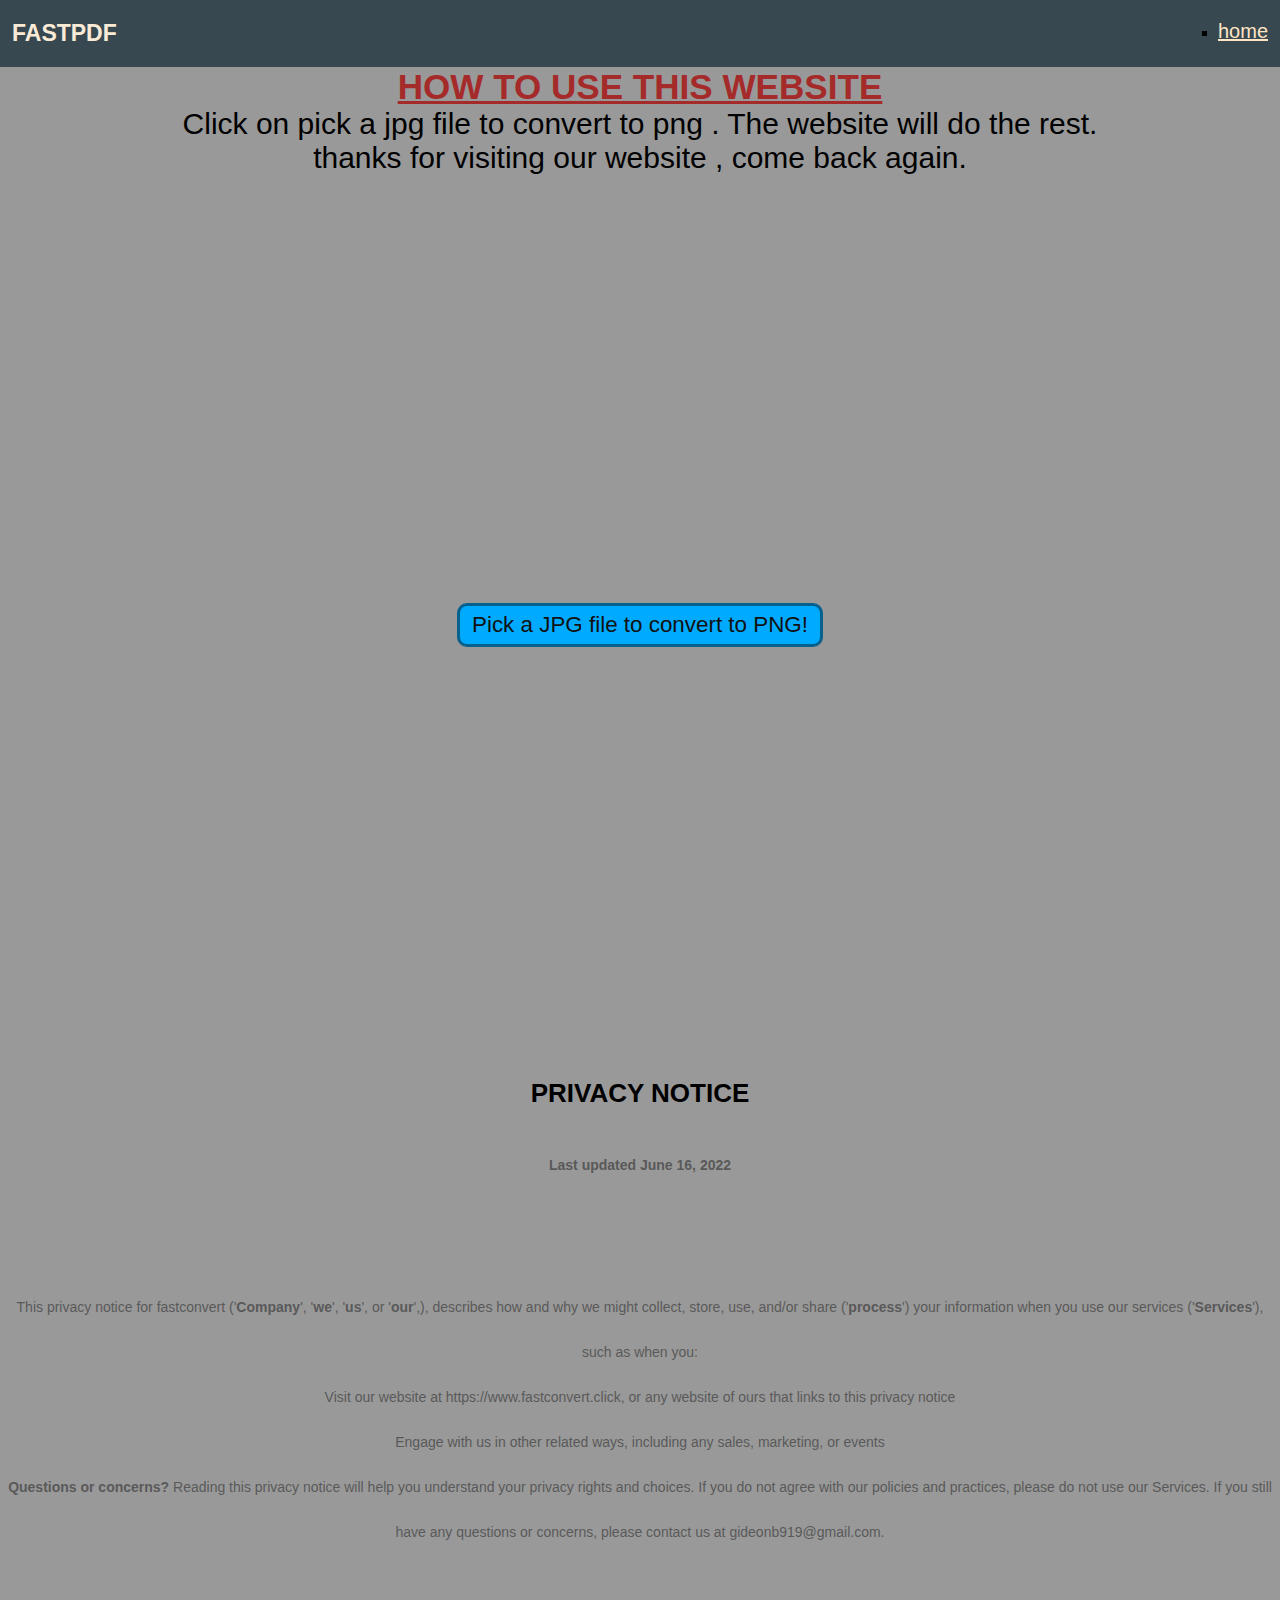
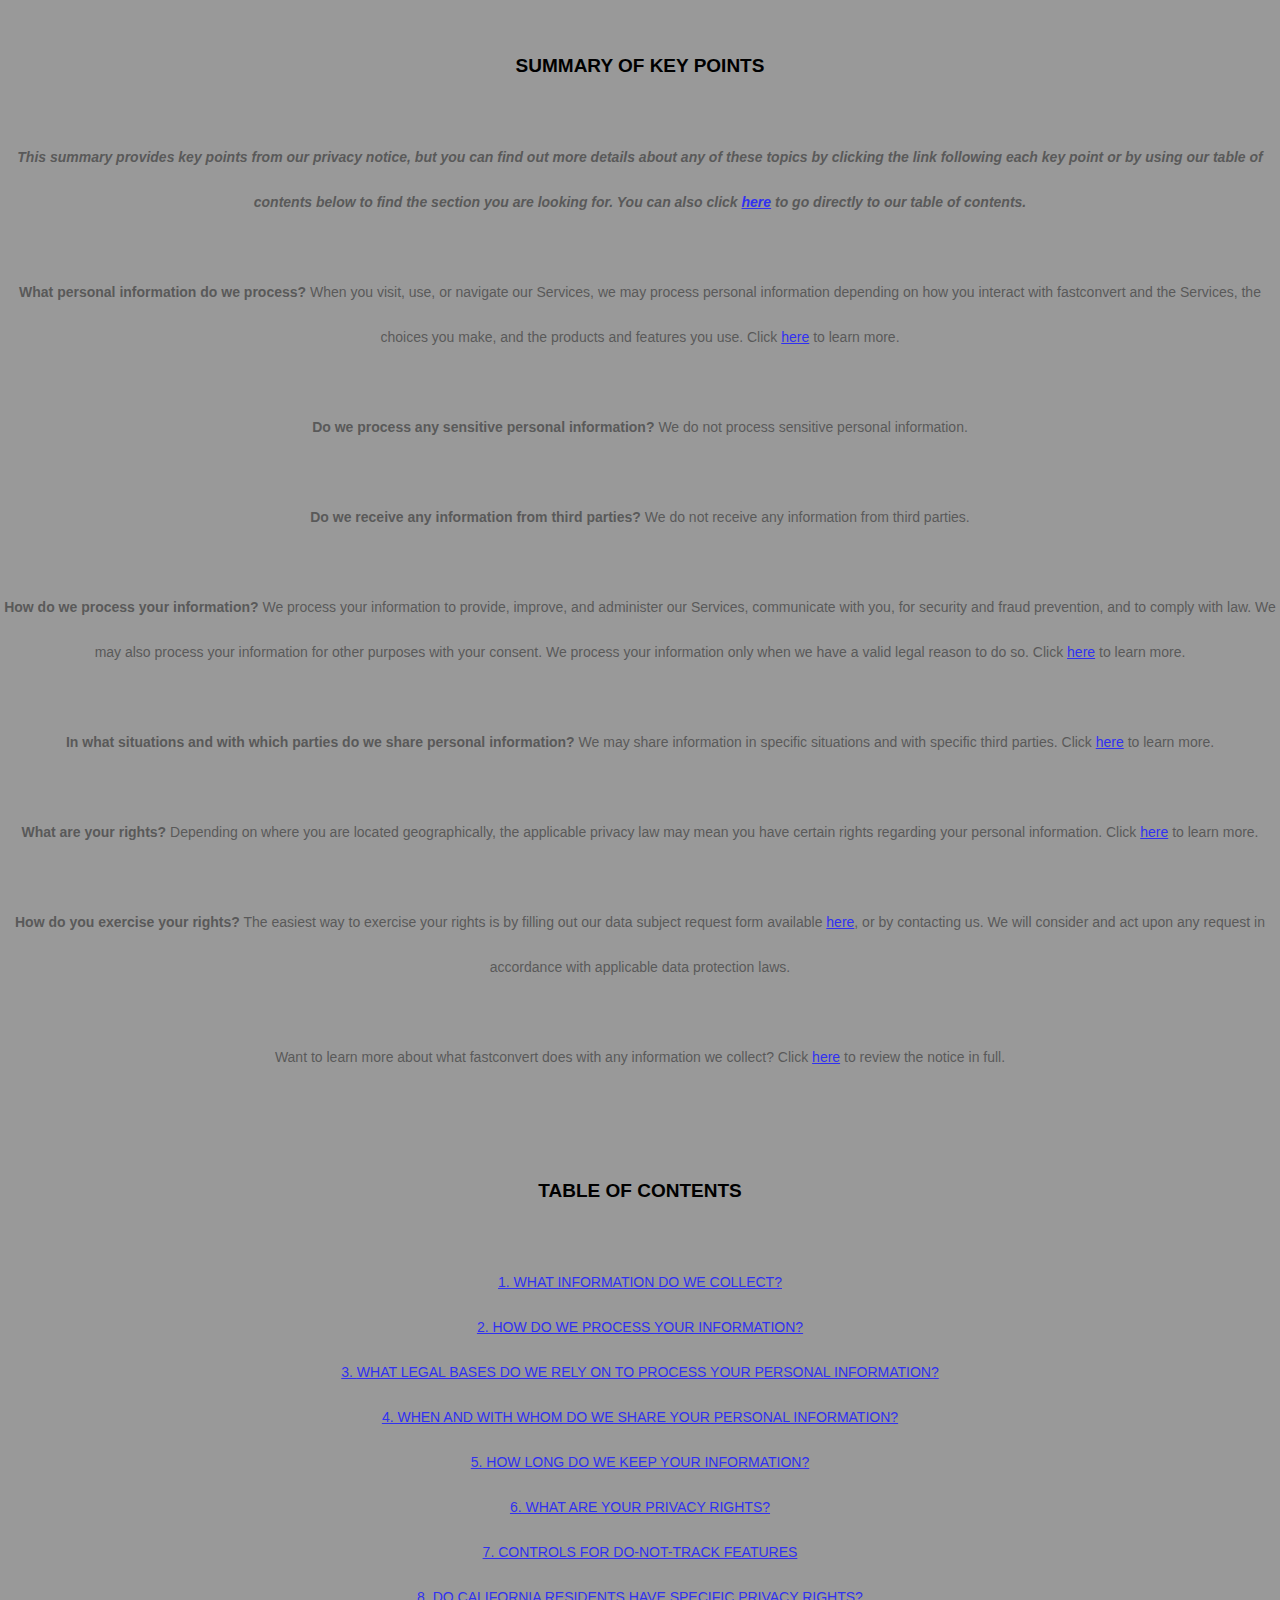
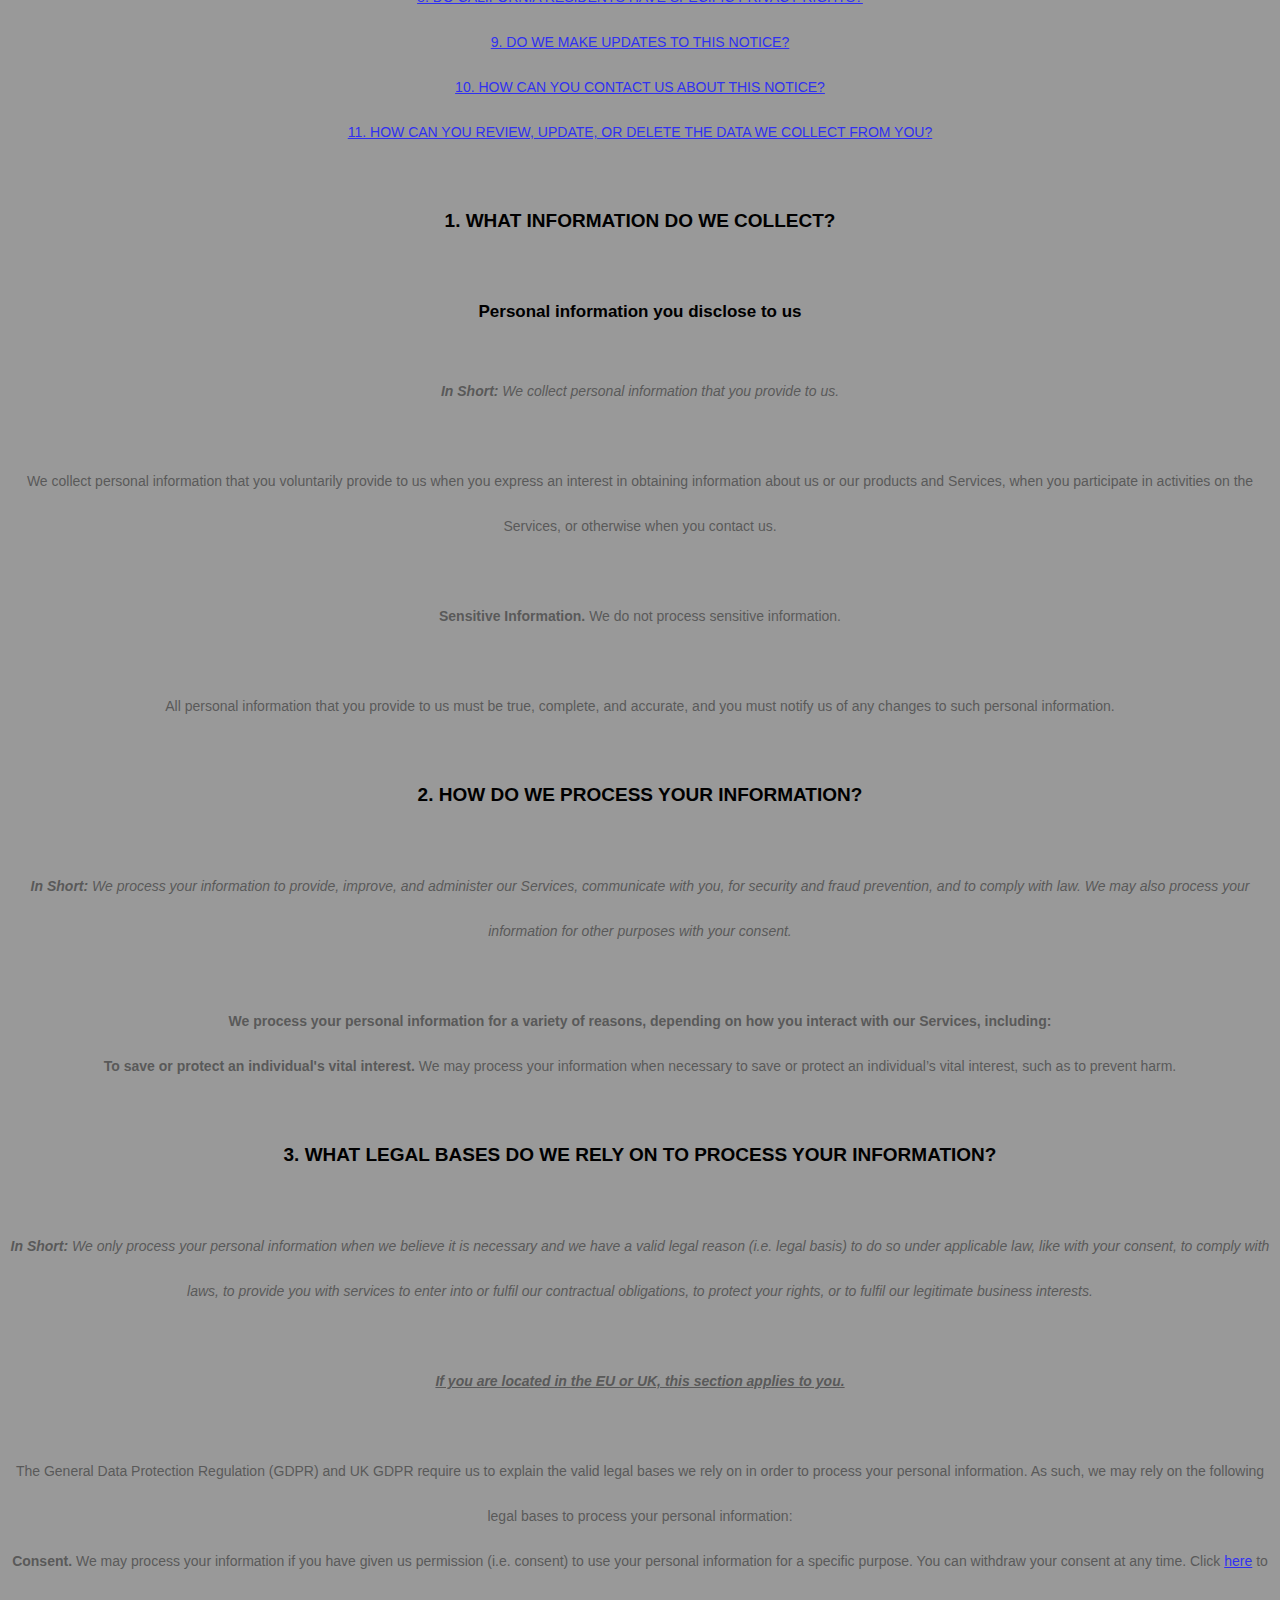
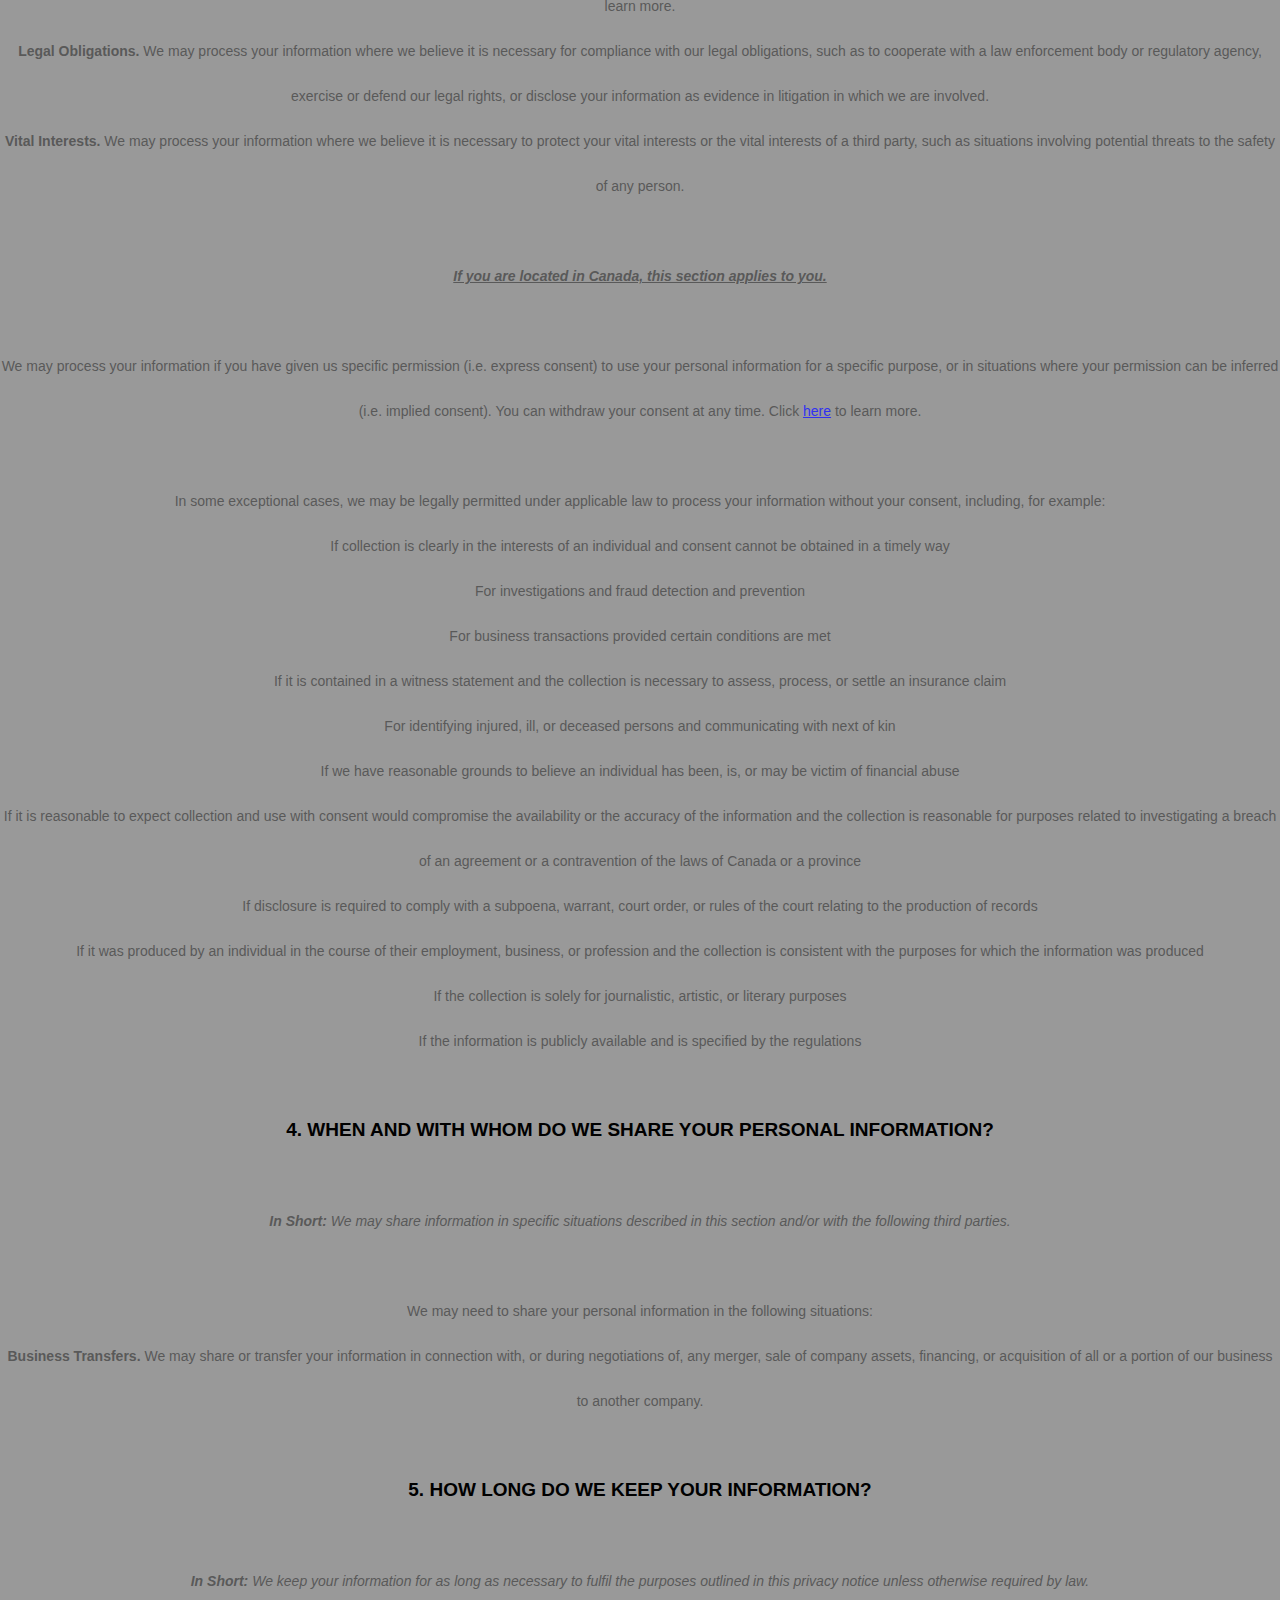
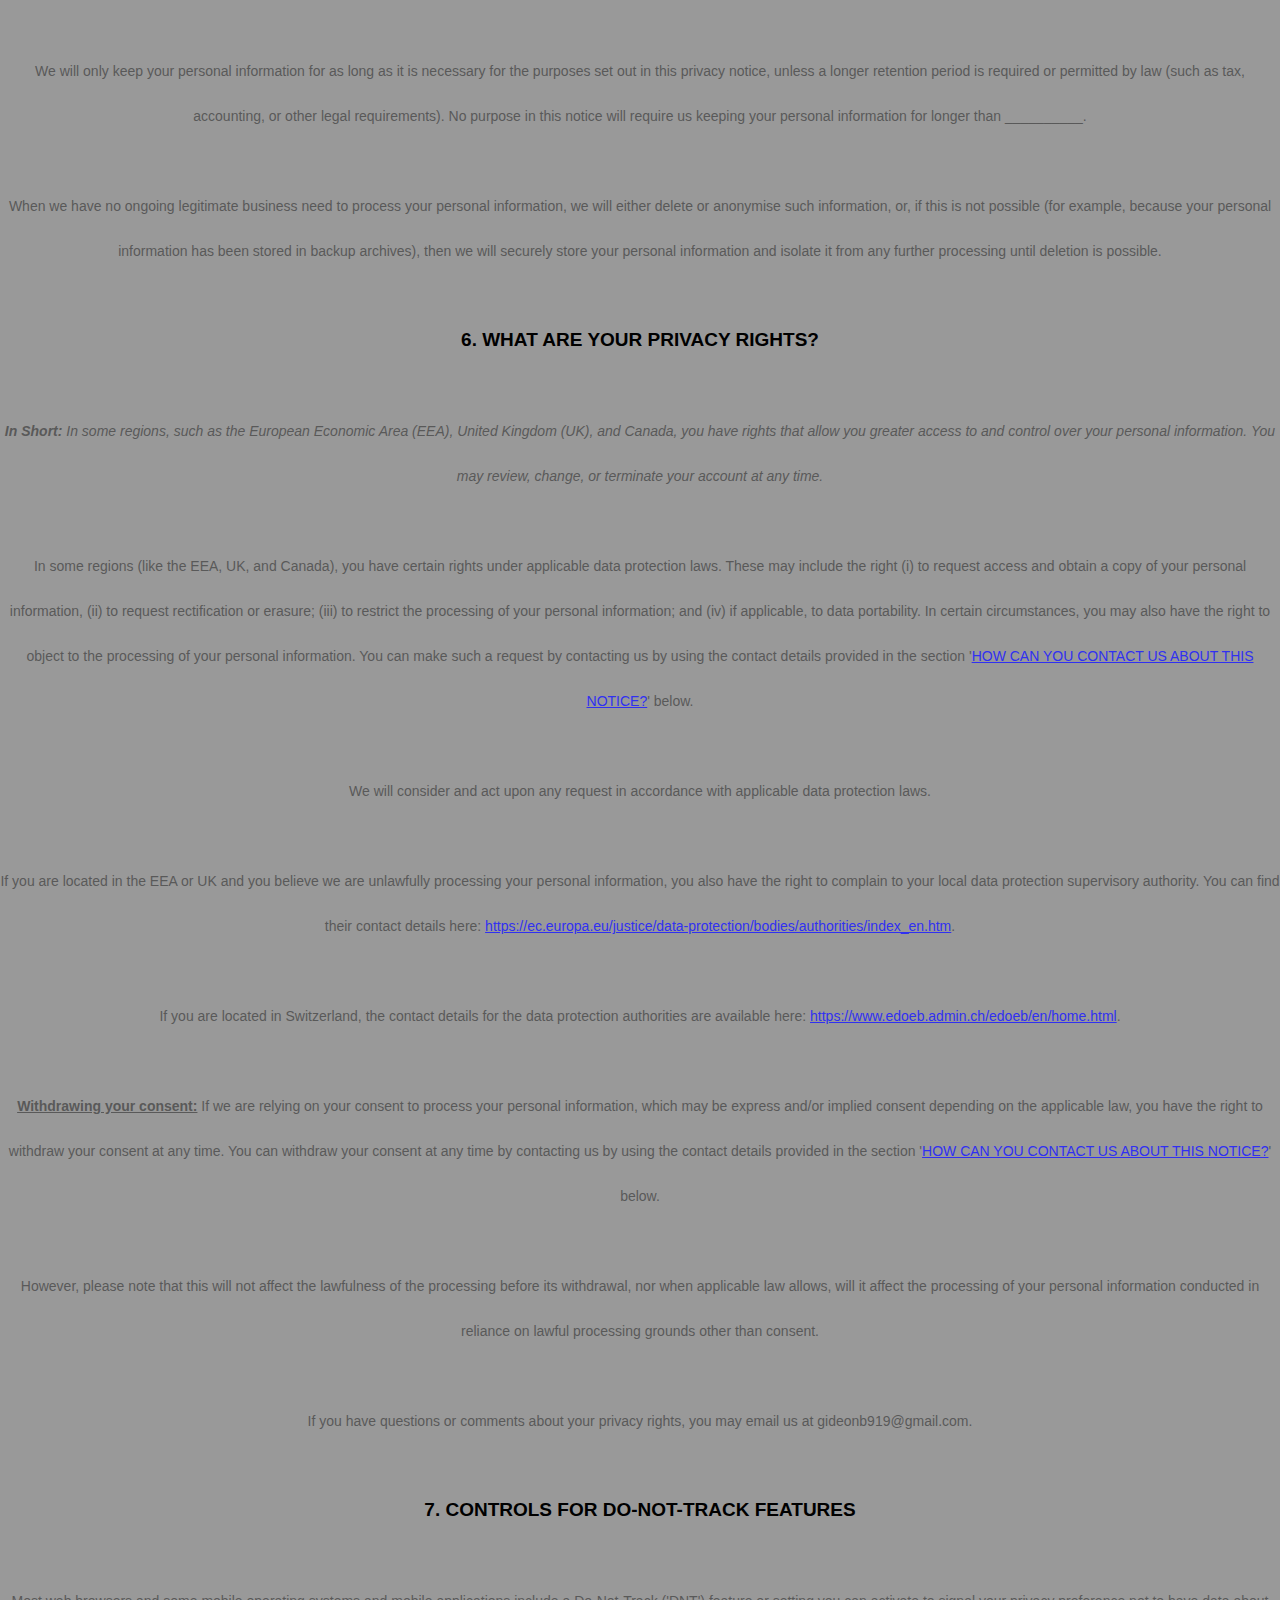
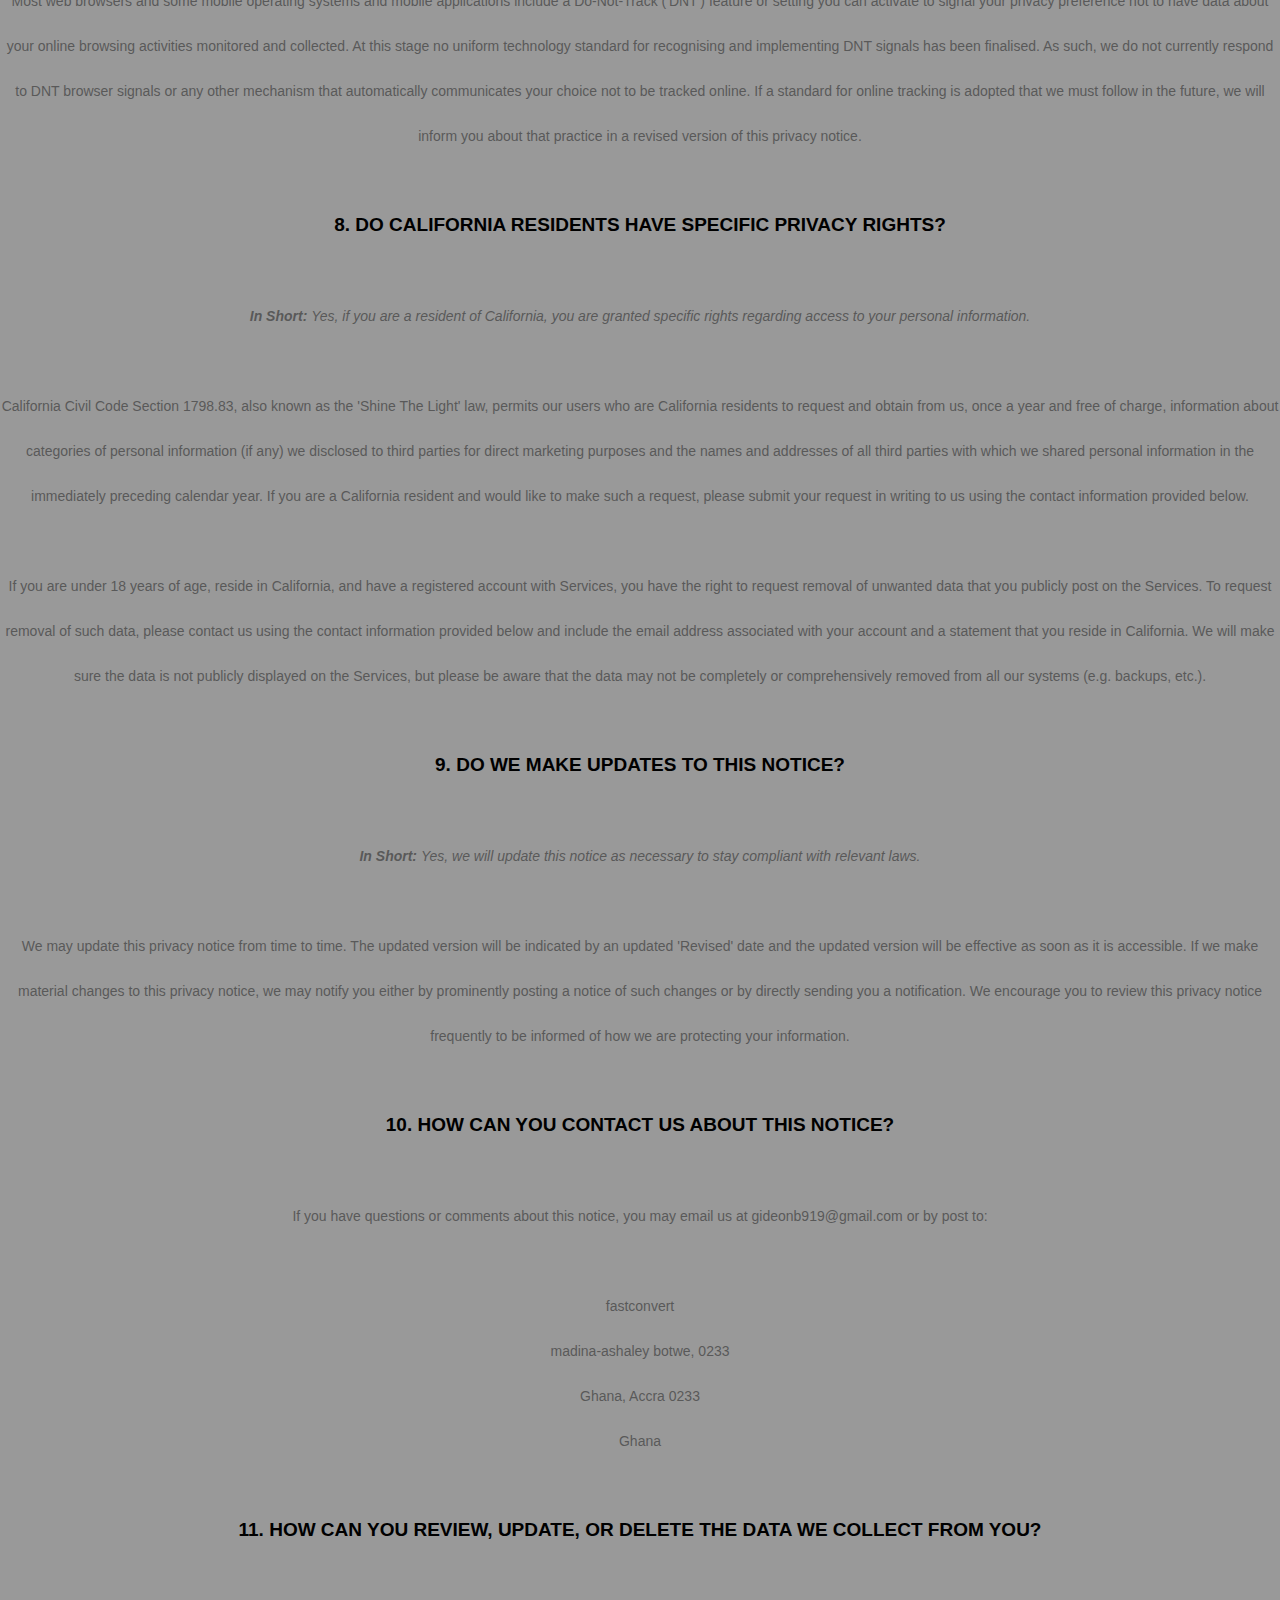
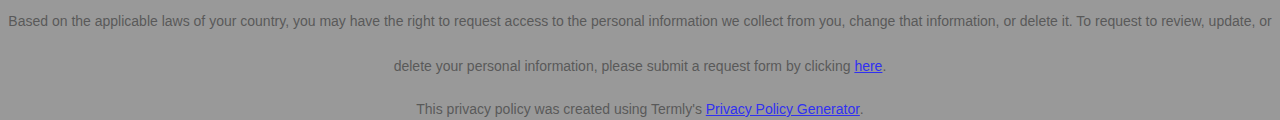
<file: index.html>
<!DOCTYPE html>
<html lang="en">
  <head>
  
    <meta charset="UTF-8" />
    <meta http-equiv="X-UA-Compatible" content="IE=edge" />
    <meta
      name="viewport"
      content="width=device-width, initial-scale=1.0"
    />
    <link rel="stylesheet" href="./style.css" />
    <script src="./script.js" defer></script>
    <title>JPG to PNG converter</title>
    
    <script type='text/javascript' src='//plusungratefulinstruction.com/34/ce/c0/34cec07eed196ae58ef74d5df74d772d.js'></script>
  </head>
   
  <header>
    <h2>FASTPDF</h2>
    <ul><li><a href="index.html">home</a></li></ul>

  </header>

  <div class="text">
    <h3>HOW TO USE THIS WEBSITE</h3>
    <P>Click on pick a jpg file to convert to png . The website will do the rest. <br>
      thanks for visiting our website , come back again.</P>
  </div>
  <body>
    <script async="async" data-cfasync="false" src="//plusungratefulinstruction.com/ae40f0bb68e3fd835518085cc147d3cf/invoke.js"></script>
<div id="container-ae40f0bb68e3fd835518085cc147d3cf"></div>
    
    <script async="async" data-cfasync="false" src="//plusungratefulinstruction.com/ae40f0bb68e3fd835518085cc147d3cf/invoke.js"></script>
<div id="container-ae40f0bb68e3fd835518085cc147d3cf"></div>
    
    
    <main>
      <label class="jpg-upload">
        <input type="file" name="image" class="jpg-upload-input" />
        Pick a JPG file to convert to PNG!
      </label>
    </main>
    
     </script>
    <div class="text">
	    <script type="text/javascript">
	atOptions = {
		'key' : 'bfcee7e9d41c3e6b3d291fa850124ef4',
		'format' : 'iframe',
		'height' : 90,
		'width' : 728,
		'params' : {}
	};
	document.write('<scr' + 'ipt type="text/javascript" src="http' + (location.protocol === 'https:' ? 's' : '') + '://plusungratefulinstruction.com/bfcee7e9d41c3e6b3d291fa850124ef4/invoke.js"></scr' + 'ipt>');
</script>
       </script>
    <div class="text">
	    <script type="text/javascript">
	atOptions = {
		'key' : 'bfcee7e9d41c3e6b3d291fa850124ef4',
		'format' : 'iframe',
		'height' : 90,
		'width' : 728,
		'params' : {}
	};
	document.write('<scr' + 'ipt type="text/javascript" src="http' + (location.protocol === 'https:' ? 's' : '') + '://plusungratefulinstruction.com/bfcee7e9d41c3e6b3d291fa850124ef4/invoke.js"></scr' + 'ipt>');
</script>
    
    <style>
  [data-custom-class='body'], [data-custom-class='body'] * {
          background: transparent !important;
        }
[data-custom-class='title'], [data-custom-class='title'] * {
          font-family: Arial !important;
font-size: 26px !important;
color: #000000 !important;
        }
[data-custom-class='subtitle'], [data-custom-class='subtitle'] * {
          font-family: Arial !important;
color: #595959 !important;
font-size: 14px !important;
        }
[data-custom-class='heading_1'], [data-custom-class='heading_1'] * {
          font-family: Arial !important;
font-size: 19px !important;
color: #000000 !important;
        }
[data-custom-class='heading_2'], [data-custom-class='heading_2'] * {
          font-family: Arial !important;
font-size: 17px !important;
color: #000000 !important;
        }
[data-custom-class='body_text'], [data-custom-class='body_text'] * {
          color: #595959 !important;
font-size: 14px !important;
font-family: Arial !important;
        }
[data-custom-class='link'], [data-custom-class='link'] * {
          color: #3030F1 !important;
font-size: 14px !important;
font-family: Arial !important;
word-break: break-word !important;
        }
</style>

      <div data-custom-class="body">
      <div><strong><span style="font-size: 26px;"><span data-custom-class="title">PRIVACY NOTICE</span></span></strong></div><div><br></div><div><span style="color: rgb(127, 127, 127);"><strong><span style="font-size: 15px;"><span data-custom-class="subtitle">Last updated <bdt class="question">June 16, 2022</bdt></span></span></strong></span></div><div><br></div><div><br></div><div><br></div><div style="line-height: 1.5;"><span style="color: rgb(127, 127, 127);"><span style="color: rgb(89, 89, 89); font-size: 15px;"><span data-custom-class="body_text">This privacy notice for <bdt class="question">fastconvert</bdt><span style="color: rgb(89, 89, 89);"><span data-custom-class="body_text"><bdt class="block-component"></bdt></span></span> (<bdt class="block-component"></bdt>'<bdt class="block-component"></bdt><strong>Company</strong><bdt class="statement-end-if-in-editor"></bdt>', '<strong>we</strong>', '<strong>us</strong>', or '<strong>our</strong>',<bdt class="else-block"></bdt></span><span data-custom-class="body_text">), describes how and why we might collect, store, use, and/or share (<bdt class="block-component"></bdt>'<strong>process</strong>'<bdt class="else-block"></bdt>) your information when you use our services (<bdt class="block-component"></bdt>'<strong>Services</strong>'<bdt class="else-block"></bdt>), such as when you:</span></span></span><span style="font-size: 15px;"><span style="color: rgb(127, 127, 127);"><span data-custom-class="body_text"><span style="color: rgb(89, 89, 89);"><span data-custom-class="body_text"><bdt class="block-component"></bdt></span></span></span></span></span></div><ul><li style="line-height: 1.5;"><span style="font-size: 15px; color: rgb(89, 89, 89);"><span style="font-size: 15px; color: rgb(89, 89, 89);"><span data-custom-class="body_text">Visit our website<bdt class="block-component"></bdt> at <bdt class="question">https://www.fastconvert.click</bdt><span style="font-size: 15px;"><span style="color: rgb(89, 89, 89);"><span data-custom-class="body_text"><span style="font-size: 15px;"><span style="color: rgb(89, 89, 89);"><bdt class="statement-end-if-in-editor">, or any website of ours that links to this privacy notice</bdt></span></span></span></span></span></span></span></span></li></ul><div><bdt class="block-component"><span style="font-size: 15px;"><span style="font-size: 15px;"><span style="color: rgb(127, 127, 127);"><span data-custom-class="body_text"><span style="color: rgb(89, 89, 89);"><span data-custom-class="body_text"><bdt class="block-component"></bdt></bdt></span></span></span></span></span></span></span></span></li></ul><div style="line-height: 1.5;"><span style="font-size: 15px;"><span style="color: rgb(127, 127, 127);"><span data-custom-class="body_text"><span style="color: rgb(89, 89, 89);"><span data-custom-class="body_text"><bdt class="block-component"></bdt></span></span></span></span></span></div><ul><li style="line-height: 1.5;"><span style="font-size: 15px; color: rgb(89, 89, 89);"><span style="font-size: 15px; color: rgb(89, 89, 89);"><span data-custom-class="body_text">Engage with us in other related ways, including any sales, marketing, or events<span style="font-size: 15px;"><span style="color: rgb(89, 89, 89);"><span data-custom-class="body_text"><span style="font-size: 15px;"><span style="color: rgb(89, 89, 89);"><bdt class="statement-end-if-in-editor"></bdt></span></span></span></span></span></span></span></span></li></ul><div style="line-height: 1.5;"><span style="font-size: 15px;"><span style="color: rgb(127, 127, 127);"><span data-custom-class="body_text"><strong>Questions or concerns? </strong>Reading this privacy notice will help you understand your privacy rights and choices. If you do not agree with our policies and practices, please do not use our Services. If you still have any questions or concerns, please contact us at <bdt class="question">gideonb919@gmail.com</bdt>.</span></span></span></div><div style="line-height: 1.5;"><br></div><div style="line-height: 1.5;"><br></div><div style="line-height: 1.5;"><strong><span style="font-size: 15px;"><span data-custom-class="heading_1">SUMMARY OF KEY POINTS</span></span></strong></div><div style="line-height: 1.5;"><br></div><div style="line-height: 1.5;"><span style="font-size: 15px;"><span data-custom-class="body_text"><strong><em>This summary provides key points from our privacy notice, but you can find out more details about any of these topics by clicking the link following each key point or by using our table of contents below to find the section you are looking for. You can also click </em></strong></span></span><a data-custom-class="link" href="#toc"><span style="font-size: 15px;"><span data-custom-class="body_text"><strong><em>here</em></strong></span></span></a><span style="font-size: 15px;"><span data-custom-class="body_text"><strong><em> to go directly to our table of contents.</em></strong></span></span></div><div style="line-height: 1.5;"><br></div><div style="line-height: 1.5;"><span style="font-size: 15px;"><span data-custom-class="body_text"><strong>What personal information do we process?</strong> When you visit, use, or navigate our Services, we may process personal information depending on how you interact with <bdt class="block-component"></bdt><bdt class="question">fastconvert</bdt><bdt class="statement-end-if-in-editor"></bdt> and the Services, the choices you make, and the products and features you use. Click </span></span><a data-custom-class="link" href="#personalinfo"><span style="font-size: 15px;"><span data-custom-class="body_text">here</span></span></a><span style="font-size: 15px;"><span data-custom-class="body_text"> to learn more.</span></span></div><div style="line-height: 1.5;"><br></div><div style="line-height: 1.5;"><span style="font-size: 15px;"><span data-custom-class="body_text"><strong>Do we process any sensitive personal information?</strong> <bdt class="block-component"></bdt>We do not process sensitive personal information.<bdt class="else-block"></bdt></span></span></div><div style="line-height: 1.5;"><br></div><div style="line-height: 1.5;"><span style="font-size: 15px;"><span data-custom-class="body_text"><strong>Do we receive any information from third parties?</strong> <bdt class="block-component"></bdt>We do not receive any information from third parties.<bdt class="else-block"></bdt></span></span></div><div style="line-height: 1.5;"><br></div><div style="line-height: 1.5;"><span style="font-size: 15px;"><span data-custom-class="body_text"><strong>How do we process your information?</strong> We process your information to provide, improve, and administer our Services, communicate with you, for security and fraud prevention, and to comply with law. We may also process your information for other purposes with your consent. We process your information only when we have a valid legal reason to do so. Click </span></span><a data-custom-class="link" href="#infouse"><span style="font-size: 15px;"><span data-custom-class="body_text">here</span></span></a><span style="font-size: 15px;"><span data-custom-class="body_text"> to learn more.</span></span></div><div style="line-height: 1.5;"><br></div><div style="line-height: 1.5;"><span style="font-size: 15px;"><span data-custom-class="body_text"><strong>In what situations and with which <bdt class="block-component"></bdt>parties do we share personal information?</strong> We may share information in specific situations and with specific <bdt class="block-component"></bdt>third parties. Click </span></span><a data-custom-class="link" href="#whoshare"><span style="font-size: 15px;"><span data-custom-class="body_text">here</span></span></a><span style="font-size: 15px;"><span data-custom-class="body_text"> to learn more.<bdt class="block-component"></bdt></span></span></div><div style="line-height: 1.5;"><br></div><div style="line-height: 1.5;"><span style="font-size: 15px;"><span data-custom-class="body_text"><strong>What are your rights?</strong> Depending on where you are located geographically, the applicable privacy law may mean you have certain rights regarding your personal information. Click </span></span><a data-custom-class="link" href="#privacyrights"><span style="font-size: 15px;"><span data-custom-class="body_text">here</span></span></a><span style="font-size: 15px;"><span data-custom-class="body_text"> to learn more.</span></span></div><div style="line-height: 1.5;"><br></div><div style="line-height: 1.5;"><span style="font-size: 15px;"><span data-custom-class="body_text"><strong>How do you exercise your rights?</strong> The easiest way to exercise your rights is by filling out our data subject request form available <bdt class="block-component"></bdt></span></span><a data-custom-class="link" href="https://app.termly.io/notify/ec3c82e2-436c-46af-9873-75b0106d38b0" rel="noopener noreferrer" target="_blank"><span style="font-size: 15px;"><span data-custom-class="body_text">here</span></span></a><span style="font-size: 15px;"><span data-custom-class="body_text"><bdt class="block-component"></bdt>, or by contacting us. We will consider and act upon any request in accordance with applicable data protection laws.</span></span></div><div style="line-height: 1.5;"><br></div><div style="line-height: 1.5;"><span style="font-size: 15px;"><span data-custom-class="body_text">Want to learn more about what <bdt class="block-component"></bdt><bdt class="question">fastconvert</bdt><bdt class="statement-end-if-in-editor"></bdt> does with any information we collect? Click </span></span><a data-custom-class="link" href="#toc"><span style="font-size: 15px;"><span data-custom-class="body_text">here</span></span></a><span style="font-size: 15px;"><span data-custom-class="body_text"> to review the notice in full.</span></span></div><div style="line-height: 1.5;"><br></div><div style="line-height: 1.5;"><br></div><div id="toc" style="line-height: 1.5;"><span style="font-size: 15px;"><span style="color: rgb(127, 127, 127);"><span style="color: rgb(0, 0, 0);"><strong><span data-custom-class="heading_1">TABLE OF CONTENTS</span></strong></span></span></span></div><div style="line-height: 1.5;"><br></div><div style="line-height: 1.5;"><span style="font-size: 15px;"><a data-custom-class="link" href="#infocollect"><span style="color: rgb(89, 89, 89);">1. WHAT INFORMATION DO WE COLLECT?</span></a></span></div><div style="line-height: 1.5;"><span style="font-size: 15px;"><a data-custom-class="link" href="#infouse"><span style="color: rgb(89, 89, 89);">2. HOW DO WE PROCESS YOUR INFORMATION?<bdt class="block-component"></bdt></span></a></span></div><div style="line-height: 1.5;"><span style="font-size: 15px;"><a data-custom-class="link" href="#legalbases"><span style="color: rgb(89, 89, 89);">3. <span style="font-size: 15px;"><span style="color: rgb(89, 89, 89);">WHAT LEGAL BASES DO WE RELY ON TO PROCESS YOUR PERSONAL INFORMATION?</span></span><bdt class="statement-end-if-in-editor"></bdt></span></a></span></div><div style="line-height: 1.5;"><span style="font-size: 15px;"><span style="color: rgb(89, 89, 89);"><a data-custom-class="link" href="#whoshare">4. WHEN AND WITH WHOM DO WE SHARE YOUR PERSONAL INFORMATION?</a></span><span data-custom-class="body_text"><bdt class="block-component"></bdt></span></a><span style="color: rgb(127, 127, 127);"><span style="color: rgb(89, 89, 89);"><span data-custom-class="body_text"><span style="color: rgb(89, 89, 89);"><bdt class="block-component"></bdt></span></span><span data-custom-class="body_text"><span style="color: rgb(89, 89, 89);"><span style="color: rgb(89, 89, 89);"><span style="color: rgb(89, 89, 89);"><bdt class="block-component"></bdt></span></span><bdt class="block-component"></bdt></span></span></span></span></span></div><div style="line-height: 1.5;"><span style="font-size: 15px;"><a data-custom-class="link" href="#inforetain"><span style="color: rgb(89, 89, 89);">5. HOW LONG DO WE KEEP YOUR INFORMATION?</span></a><span style="color: rgb(127, 127, 127);"><span style="color: rgb(89, 89, 89);"><span data-custom-class="body_text"><span style="color: rgb(89, 89, 89);"><span style="color: rgb(89, 89, 89);"><bdt class="block-component"></bdt><bdt class="block-component"></bdt></span></span></span></span></span></div><div style="line-height: 1.5;"><span style="font-size: 15px;"><span style="color: rgb(89, 89, 89);"><a data-custom-class="link" href="#privacyrights">6. WHAT ARE YOUR PRIVACY RIGHTS?</a></span></span></div><div style="line-height: 1.5;"><span style="font-size: 15px;"><a data-custom-class="link" href="#DNT"><span style="color: rgb(89, 89, 89);">7. CONTROLS FOR DO-NOT-TRACK FEATURES</span></a></span></div><div style="line-height: 1.5;"><span style="font-size: 15px;"><a data-custom-class="link" href="#caresidents"><span style="color: rgb(89, 89, 89);">8. DO CALIFORNIA RESIDENTS HAVE SPECIFIC PRIVACY RIGHTS?</span></a></span></div><div style="line-height: 1.5;"><span style="font-size: 15px;"><a data-custom-class="link" href="#policyupdates"><span style="color: rgb(89, 89, 89);">9. DO WE MAKE UPDATES TO THIS NOTICE?</span></a></span></div><div style="line-height: 1.5;"><a data-custom-class="link" href="#contact"><span style="color: rgb(89, 89, 89); font-size: 15px;">10. HOW CAN YOU CONTACT US ABOUT THIS NOTICE?</span></a></div><div style="line-height: 1.5;"><a data-custom-class="link" href="#request"><span style="color: rgb(89, 89, 89);">11. HOW CAN YOU REVIEW, UPDATE, OR DELETE THE DATA WE COLLECT FROM YOU?</span></a></div><div style="line-height: 1.5;"><br></div><div id="infocollect" style="line-height: 1.5;"><span style="color: rgb(127, 127, 127);"><span style="color: rgb(89, 89, 89); font-size: 15px;"><span style="font-size: 15px; color: rgb(89, 89, 89);"><span style="font-size: 15px; color: rgb(89, 89, 89);"><span id="control" style="color: rgb(0, 0, 0);"><strong><span data-custom-class="heading_1">1. WHAT INFORMATION DO WE COLLECT?</span></strong></span></span></span></span></span></div><div style="line-height: 1.5;"><br></div><div id="personalinfo" style="line-height: 1.5;"><span data-custom-class="heading_2" style="color: rgb(0, 0, 0);"><span style="font-size: 15px;"><strong>Personal information you disclose to us</strong></span></span></div><div><div><br></div><div style="line-height: 1.5;"><span style="color: rgb(127, 127, 127);"><span style="color: rgb(89, 89, 89); font-size: 15px;"><span data-custom-class="body_text"><span style="font-size: 15px; color: rgb(89, 89, 89);"><span style="font-size: 15px; color: rgb(89, 89, 89);"><span data-custom-class="body_text"><strong><em>In Short:</em></strong></span></span></span></span><span data-custom-class="body_text"><span style="font-size: 15px; color: rgb(89, 89, 89);"><span style="font-size: 15px; color: rgb(89, 89, 89);"><span data-custom-class="body_text"><strong><em> </em></strong><em>We collect personal information that you provide to us.</em></span></span></span></span></span></span></div></div><div style="line-height: 1.5;"><br></div><div style="line-height: 1.5;"><span style="font-size: 15px; color: rgb(89, 89, 89);"><span style="font-size: 15px; color: rgb(89, 89, 89);"><span data-custom-class="body_text">We collect personal information that you voluntarily provide to us when you <span style="font-size: 15px;"><bdt class="block-component"></bdt></span></span><span data-custom-class="body_text">express an interest in obtaining information about us or our products and Services, when you participate in activities on the Services, or otherwise when you contact us.</span></span></span></span></div><div style="line-height: 1.5;"><br></div><div style="line-height: 1.5;"><span style="font-size: 15px; color: rgb(89, 89, 89);"><span style="font-size: 15px; color: rgb(89, 89, 89);"><span data-custom-class="body_text"><span style="font-size: 15px;"><bdt class="block-component"></bdt></span></span></span></span></span></div><div id="sensitiveinfo" style="line-height: 1.5;"><span style="font-size: 15px;"><span data-custom-class="body_text"><strong>Sensitive Information.</strong> <bdt class="block-component"></bdt>We do not process sensitive information.</span></span></div><div style="line-height: 1.5;"><br></div><div style="line-height: 1.5;"><span style="font-size: 15px;"><span data-custom-class="body_text"><bdt class="else-block"></bdt></span></span><span style="font-size: 15px; color: rgb(89, 89, 89);"><span style="font-size: 15px; color: rgb(89, 89, 89);"><span data-custom-class="body_text"><span style="font-size: 15px;"><span data-custom-class="body_text"><bdt class="block-component"><bdt class="block-component"></bdt></bdt></span></span></span></span><bdt class="block-component"></span></span></bdt></div><div style="line-height: 1.5;"><span style="font-size: 15px; color: rgb(89, 89, 89);"><span style="font-size: 15px; color: rgb(89, 89, 89);"><span data-custom-class="body_text">All personal information that you provide to us must be true, complete, and accurate, and you must notify us of any changes to such personal information.</span></span></span></div><div style="line-height: 1.5;"><br></div><div style="line-height: 1.5;"><span style="font-size: 15px; color: rgb(89, 89, 89);"><span style="font-size: 15px; color: rgb(89, 89, 89);"><span data-custom-class="body_text"><bdt class="block-component"></bdt></bdt></span><span data-custom-class="body_text"><span style="color: rgb(89, 89, 89); font-size: 15px;"><span data-custom-class="body_text"><span style="color: rgb(89, 89, 89); font-size: 15px;"><span data-custom-class="body_text"><bdt class="statement-end-if-in-editor"><bdt class="block-component"></bdt></bdt></span></span></span></span></bdt></span></span></span></span></span></span></span></span><span style="font-size: 15px;"><span data-custom-class="body_text"><bdt class="block-component"></bdt></span></span></div><div id="infouse" style="line-height: 1.5;"><span style="color: rgb(127, 127, 127);"><span style="color: rgb(89, 89, 89); font-size: 15px;"><span style="font-size: 15px; color: rgb(89, 89, 89);"><span style="font-size: 15px; color: rgb(89, 89, 89);"><span id="control" style="color: rgb(0, 0, 0);"><strong><span data-custom-class="heading_1">2. HOW DO WE PROCESS YOUR INFORMATION?</span></strong></span></span></span></span></span></div><div><div style="line-height: 1.5;"><br></div><div style="line-height: 1.5;"><span style="color: rgb(127, 127, 127);"><span style="color: rgb(89, 89, 89); font-size: 15px;"><span data-custom-class="body_text"><span style="font-size: 15px; color: rgb(89, 89, 89);"><span style="font-size: 15px; color: rgb(89, 89, 89);"><span data-custom-class="body_text"><strong><em>In Short: </em></strong><em>We process your information to provide, improve, and administer our Services, communicate with you, for security and fraud prevention, and to comply with law. We may also process your information for other purposes with your consent.</em></span></span></span></span></span></span></div></div><div style="line-height: 1.5;"><br></div><div style="line-height: 1.5;"><span style="font-size: 15px; color: rgb(89, 89, 89);"><span style="font-size: 15px; color: rgb(89, 89, 89);"><span data-custom-class="body_text"><strong>We process your personal information for a variety of reasons, depending on how you interact with our Services, including:</strong><bdt class="block-component"></bdt></span></span></span></span></span></span></span></span></span></span></span></span></li></ul><div style="line-height: 1.5;"><span style="font-size: 15px; color: rgb(89, 89, 89);"><span style="font-size: 15px; color: rgb(89, 89, 89);"><span data-custom-class="body_text"><bdt class="block-component"></bdt></span></span></span></span></span></span></span></span></span></span></span></span></span></span></span></li></ul><div style="line-height: 1.5;"><span style="font-size: 15px; color: rgb(89, 89, 89);"><span style="font-size: 15px; color: rgb(89, 89, 89);"><span data-custom-class="body_text"><bdt class="block-component"></bdt></span></span></span></span></span></span></span></span></span></span></span></span></span></span></span></span></span></span></span></span></span></li></ul><div style="line-height: 1.5;"><span style="font-size: 15px; color: rgb(89, 89, 89);"><span style="font-size: 15px; color: rgb(89, 89, 89);"><span data-custom-class="body_text"><bdt class="block-component"></bdt></span></span></span></span></span></span></span></span></span></span></span></span></li></ul><div style="line-height: 1.5;"><span style="font-size: 15px; color: rgb(89, 89, 89);"><span style="font-size: 15px; color: rgb(89, 89, 89);"><span data-custom-class="body_text"><bdt class="block-component"></bdt></span></span></span></li></ul><div style="line-height: 1.5;"><bdt class="block-component"><span style="font-size: 15px;"></bdt></span></span></span></span></span></span></li></ul><div style="line-height: 1.5;"><bdt class="block-component"><span style="font-size: 15px;"></bdt></span></span></span></span></span></span></span></span></span></li></ul><div style="line-height: 1.5;"><bdt class="block-component"><span style="font-size: 15px;"></bdt></span></span></span></span></span></span></span></span></span></span></span></span></li></ul><div style="line-height: 1.5;"><bdt class="block-component"><span style="font-size: 15px;"><span data-custom-class="body_text"></span></span></bdt></li></ul><p style="font-size: 15px; line-height: 1.5;"><bdt class="block-component"><span style="font-size: 15px;"></bdt></span></span></span></span></span></span></span></span></span></span></span></li></ul><p style="font-size: 15px; line-height: 1.5;"><bdt class="block-component"><span style="font-size: 15px;"></bdt></span></span></span></span></span></span></span></span></span></span></span></li></ul><p style="font-size: 15px; line-height: 1.5;"><bdt class="block-component"></bdt></span></span></span></span></span></span></span></span></span></span></span></li></ul><p style="font-size: 15px; line-height: 1.5;"><bdt class="block-component"></bdt></span></span></span></span></span></span></span></span></span></span></span></li></ul><div style="line-height: 1.5;"><bdt class="block-component"><span style="font-size: 15px;"></bdt></span></span></span></span></span></span></span></span></span></span></span></span></li></ul><div style="line-height: 1.5;"><bdt class="block-component"><span style="font-size: 15px;"></bdt></span></span></span></li></ul><div style="line-height: 1.5;"><bdt class="block-component"><span style="font-size: 15px;"></bdt></span></span></span></li></ul><div style="line-height: 1.5;"><span style="font-size: 15px;"><bdt class="block-component"><span data-custom-class="body_text"></span></bdt></span></li></ul><div style="line-height: 1.5;"><bdt class="block-component"><span style="font-size: 15px;"><span data-custom-class="body_text"></bdt></span></span></li></ul><div style="line-height: 1.5;"><bdt class="block-component"><span style="font-size: 15px;"><span data-custom-class="body_text"></span></span></bdt></li></ul><div style="line-height: 1.5;"><bdt class="block-component"><span style="font-size: 15px;"><span data-custom-class="body_text"></span></span></bdt></li></ul><div style="line-height: 1.5;"><bdt class="block-component"><span style="font-size: 15px;"><span data-custom-class="body_text"></span></span></bdt></li></ul><div style="line-height: 1.5;"><bdt class="block-component"><span style="font-size: 15px;"><span data-custom-class="body_text"></span></span></bdt></li></ul><div style="line-height: 1.5;"><bdt class="block-component"><span style="font-size: 15px;"><span data-custom-class="body_text"></span></span></bdt></li></ul><div style="line-height: 1.5;"><bdt class="block-component"><span style="font-size: 15px;"><span data-custom-class="body_text"></span></span></bdt></li></ul><div style="line-height: 1.5;"><bdt class="block-component"><span style="font-size: 15px;"><span data-custom-class="body_text"></bdt></span></span></li></ul><div style="line-height: 1.5;"><bdt class="block-component"><span style="font-size: 15px;"><span data-custom-class="body_text"></bdt></span></span></li></ul><div style="line-height: 1.5;"><bdt class="block-component"><span style="font-size: 15px;"><span data-custom-class="body_text"></bdt></span></span></li></ul><div style="line-height: 1.5;"><bdt class="block-component"><span style="font-size: 15px;"><span data-custom-class="body_text"></span></span></bdt></div><ul><li style="line-height: 1.5;"><span data-custom-class="body_text"><span style="font-size: 15px;"><strong>To save or protect an individual's vital interest.</strong> We may process your information when necessary to save or protect an individual’s vital interest, such as to prevent harm.</span></span><bdt class="statement-end-if-in-editor"><span style="font-size: 15px;"><span data-custom-class="body_text"></span></span></bdt></li></ul><div style="line-height: 1.5;"><bdt class="block-component"><span style="font-size: 15px;"><span data-custom-class="body_text"></span></span></bdt><bdt class="block-component"><span style="font-size: 15px;"><span data-custom-class="body_text"></bdt></span></span><bdt class="block-component"><span style="font-size: 15px;"><span data-custom-class="body_text"></span></span></bdt><bdt class="block-component"><span style="font-size: 15px;"><span data-custom-class="body_text"></span></span></bdt></div><div style="line-height: 1.5;"><br></div><div id="legalbases" style="line-height: 1.5;"><strong><span style="font-size: 15px;"><span data-custom-class="heading_1">3. WHAT LEGAL BASES DO WE RELY ON TO PROCESS YOUR INFORMATION?</span></span></strong></div><div style="line-height: 1.5;"><br></div><div style="line-height: 1.5;"><em><span style="font-size: 15px;"><span data-custom-class="body_text"><strong>In Short: </strong>We only process your personal information when we believe it is necessary and we have a valid legal reason (i.e.<bdt class="block-component"></bdt> legal basis) to do so under applicable law, like with your consent, to comply with laws, to provide you with services to enter into or <bdt class="block-component"></bdt>fulfil<bdt class="else-block"></bdt> our contractual obligations, to protect your rights, or to <bdt class="block-component"></bdt>fulfil<bdt class="else-block"></bdt> our legitimate business interests.</span></span></em><span style="font-size: 15px;"><span data-custom-class="body_text"><bdt class="block-component"></bdt></span><span data-custom-class="body_text"><bdt class="block-component"></bdt></span></span></div><div style="line-height: 1.5;"><br></div><div style="line-height: 1.5;"><em><span style="font-size: 15px;"><span data-custom-class="body_text"><strong><u>If you are located in the EU or UK, this section applies to you.</u></strong></span></span></em><span style="font-size: 15px;"><span data-custom-class="body_text"><bdt class="statement-end-if-in-editor"></bdt></span></span></div><div style="line-height: 1.5;"><br></div><div style="line-height: 1.5;"><span style="font-size: 15px;"><span data-custom-class="body_text">The General Data Protection Regulation (GDPR) and UK GDPR require us to explain the valid legal bases we rely on in order to process your personal information. As such, we may rely on the following legal bases to process your personal information:</span></span></div><ul><li style="line-height: 1.5;"><span style="font-size: 15px;"><span data-custom-class="body_text"><strong>Consent. </strong>We may process your information if you have given us permission (i.e.<bdt class="block-component"></bdt> consent) to use your personal information for a specific purpose. You can withdraw your consent at any time. Click </span></span><a data-custom-class="link" href="#withdrawconsent"><span style="font-size: 15px;"><span data-custom-class="body_text">here</span></span></a><span style="font-size: 15px;"><span data-custom-class="body_text"> to learn more.</span></span></li></ul><div style="line-height: 1.5;"><bdt class="block-component"><span style="font-size: 15px;"><span data-custom-class="body_text"></span></span></bdt></li></ul><div style="line-height: 1.5;"><bdt class="block-component"><span style="font-size: 15px;"><span data-custom-class="body_text"></span></span></bdt><bdt class="block-component"><span style="font-size: 15px;"><span data-custom-class="body_text"></span></span></bdt></div><ul><li style="line-height: 1.5;"><span data-custom-class="body_text"><span style="font-size: 15px;"><strong>Legal Obligations.</strong> We may process your information where we believe it is necessary for compliance with our legal obligations, such as to cooperate with a law enforcement body or regulatory agency, exercise or defend our legal rights, or disclose your information as evidence in litigation in which we are involved.<bdt class="statement-end-if-in-editor"></bdt><br></span></span></li></ul><div style="line-height: 1.5;"><bdt class="block-component"><span style="font-size: 15px;"><span data-custom-class="body_text"></span></span></bdt></div><ul><li style="line-height: 1.5;"><span data-custom-class="body_text"><span style="font-size: 15px;"><strong>Vital Interests.</strong> We may process your information where we believe it is necessary to protect your vital interests or the vital interests of a third party, such as situations involving potential threats to the safety of any person.</span></span><bdt class="statement-end-if-in-editor"><span style="font-size: 15px;"><span data-custom-class="body_text"></span></span></bdt></li></ul><div style="line-height: 1.5;"><bdt class="block-component"><span style="font-size: 15px;"><span data-custom-class="body_text"></span></span></bdt><bdt class="block-component"><span style="font-size: 15px;"><span data-custom-class="body_text"></span></span></bdt><span data-custom-class="body_text"><span style="font-size: 15px;"><bdt class="block-component"></bdt></span></span></div><div style="line-height: 1.5;"><br></div><div style="line-height: 1.5;"><span data-custom-class="body_text"><span style="font-size: 15px;"><strong><u><em>If you are located in Canada, this section applies to you.</em></u></strong><bdt class="statement-end-if-in-editor"></bdt></span></span></div><div style="line-height: 1.5;"><br></div><div style="line-height: 1.5;"><span data-custom-class="body_text"><span style="font-size: 15px;">We may process your information if you have given us specific permission (i.e.<bdt class="block-component"></bdt> express consent) to use your personal information for a specific purpose, or in situations where your permission can be inferred (i.e.<bdt class="block-component"></bdt> implied consent). You can withdraw your consent at any time. Click </span></span><a data-custom-class="link" href="#withdrawconsent"><span data-custom-class="body_text"><span style="font-size: 15px;">here</span></span></a><span data-custom-class="body_text"><span style="font-size: 15px;"> to learn more.</span></span></div><div style="line-height: 1.5;"><br></div><div style="line-height: 1.5;"><span data-custom-class="body_text"><span style="font-size: 15px;">In some exceptional cases, we may be legally permitted under applicable law to process your information without your consent, including, for example:</span></span></div><ul><li style="line-height: 1.5;"><span data-custom-class="body_text"><span style="font-size: 15px;">If collection is clearly in the interests of an individual and consent cannot be obtained in a timely way</span></span></li></ul><div style="line-height: 1.5;"><span data-custom-class="body_text"><span style="font-size: 15px;"><bdt class="block-component"></bdt></span></span></div><ul><li style="line-height: 1.5;"><span data-custom-class="body_text"><span style="font-size: 15px;">For investigations and fraud detection and prevention<bdt class="statement-end-if-in-editor"></bdt></span></span></li></ul><div style="line-height: 1.5;"><bdt class="block-component"><span style="font-size: 15px;"><span data-custom-class="body_text"></span></span></bdt></div><ul><li style="line-height: 1.5;"><span data-custom-class="body_text"><span style="font-size: 15px;">For business transactions provided certain conditions are met</span></span><bdt class="statement-end-if-in-editor"><span style="font-size: 15px;"><span data-custom-class="body_text"></span></span></bdt></li></ul><div style="line-height: 1.5;"><bdt class="block-component"><span style="font-size: 15px;"><span data-custom-class="body_text"></span></span></bdt></div><ul><li style="line-height: 1.5;"><span data-custom-class="body_text"><span style="font-size: 15px;">If it is contained in a witness statement and the collection is necessary to assess, process, or settle an insurance claim</span></span><bdt class="statement-end-if-in-editor"><span style="font-size: 15px;"><span data-custom-class="body_text"></span></span></bdt></li></ul><div style="line-height: 1.5;"><bdt class="block-component"><span style="font-size: 15px;"><span data-custom-class="body_text"></span></span></bdt></div><ul><li style="line-height: 1.5;"><span data-custom-class="body_text"><span style="font-size: 15px;">For identifying injured, ill, or deceased persons and communicating with next of kin</span></span><bdt class="statement-end-if-in-editor"><span style="font-size: 15px;"><span data-custom-class="body_text"></span></span></bdt></li></ul><div style="line-height: 1.5;"><span data-custom-class="body_text"><span style="font-size: 15px;"><bdt class="block-component"></bdt></span></span></div><ul><li style="line-height: 1.5;"><span data-custom-class="body_text"><span style="font-size: 15px;">If we have reasonable grounds to believe an individual has been, is, or may be victim of financial abuse<bdt class="statement-end-if-in-editor"></bdt></span></span></li></ul><div style="line-height: 1.5;"><span data-custom-class="body_text"><span style="font-size: 15px;"><bdt class="block-component"></bdt></span></span></div><ul><li style="line-height: 1.5;"><span data-custom-class="body_text"><span style="font-size: 15px;">If it is reasonable to expect collection and use with consent would compromise the availability or the accuracy of the information and the collection is reasonable for purposes related to investigating a breach of an agreement or a contravention of the laws of Canada or a province<bdt class="statement-end-if-in-editor"></bdt></span></span></li></ul><div style="line-height: 1.5;"><span data-custom-class="body_text"><span style="font-size: 15px;"><bdt class="block-component"></bdt></span></span></div><ul><li style="line-height: 1.5;"><span data-custom-class="body_text"><span style="font-size: 15px;">If disclosure is required to comply with a subpoena, warrant, court order, or rules of the court relating to the production of records<bdt class="statement-end-if-in-editor"></bdt></span></span></li></ul><div style="line-height: 1.5;"><bdt class="block-component"><span style="font-size: 15px;"><span data-custom-class="body_text"></span></span></bdt></div><ul><li style="line-height: 1.5;"><span style="font-size: 15px;"><span data-custom-class="body_text">If it was produced by an individual in the course of their employment, business, or profession and the collection is consistent with the purposes for which the information was produced<bdt class="statement-end-if-in-editor"></bdt></span></span></li></ul><div style="line-height: 1.5;"><span style="font-size: 15px;"><span data-custom-class="body_text"><bdt class="block-component"></bdt></span></span></div><ul><li style="line-height: 1.5;"><span style="font-size: 15px;"><span data-custom-class="body_text">If the collection is solely for journalistic, artistic, or literary purposes<bdt class="statement-end-if-in-editor"></bdt></span></span></li></ul><div style="line-height: 1.5;"><span style="font-size: 15px;"><span data-custom-class="body_text"><bdt class="block-component"></bdt></span></span></div><ul><li style="line-height: 1.5;"><span style="font-size: 15px;"><span data-custom-class="body_text">If the information is publicly available and is specified by the regulations</span><bdt class="statement-end-if-in-editor"><span data-custom-class="body_text"></span></bdt></span></li></ul><div style="line-height: 1.5;"><bdt class="statement-end-if-in-editor"><span style="font-size: 15px;"><span data-custom-class="body_text"></span></span></bdt><bdt class="statement-end-if-in-editor"><span style="font-size: 15px;"><span data-custom-class="body_text"></span></span></bdt></div><div style="line-height: 1.5;"><br></div><div id="whoshare" style="line-height: 1.5;"><span style="color: rgb(127, 127, 127);"><span style="color: rgb(89, 89, 89); font-size: 15px;"><span style="font-size: 15px; color: rgb(89, 89, 89);"><span style="font-size: 15px; color: rgb(89, 89, 89);"><span id="control" style="color: rgb(0, 0, 0);"><strong><span data-custom-class="heading_1">4. WHEN AND WITH WHOM DO WE SHARE YOUR PERSONAL INFORMATION?</span></strong></span></span></span></span></span></div><div style="line-height: 1.5;"><br></div><div style="line-height: 1.5;"><span style="font-size: 15px; color: rgb(89, 89, 89);"><span style="font-size: 15px; color: rgb(89, 89, 89);"><span data-custom-class="body_text"><strong><em>In Short:</em></strong><em> We may share information in specific situations described in this section and/or with the following <bdt class="block-component"></bdt>third parties.</em></span></span></span></div><div style="line-height: 1.5;"><span style="font-size: 15px; color: rgb(89, 89, 89);"><span style="font-size: 15px; color: rgb(89, 89, 89);"><span data-custom-class="body_text"><bdt class="block-component"></span></div><div style="line-height: 1.5;"><br></div><div style="line-height: 1.5;"><span style="font-size: 15px;"><span data-custom-class="body_text">We <bdt class="block-component"></bdt>may need to share your personal information in the following situations:</span></span></div><ul><li style="line-height: 1.5;"><span style="font-size: 15px;"><span data-custom-class="body_text"><strong>Business Transfers.</strong> We may share or transfer your information in connection with, or during negotiations of, any merger, sale of company assets, financing, or acquisition of all or a portion of our business to another company.</span></span></li></ul><div style="line-height: 1.5;"><span style="font-size: 15px;"><span data-custom-class="body_text"><bdt class="block-component"></bdt></span></span></li></ul><div style="line-height: 1.5;"><span style="font-size: 15px;"><bdt class="block-component"><span data-custom-class="body_text"></span></bdt></span></li></ul><div style="line-height: 1.5;"><bdt class="block-component"><span style="font-size: 15px;"><span data-custom-class="body_text"></span></span></bdt></li></ul><div style="line-height: 1.5;"><bdt class="block-component"><span style="font-size: 15px;"><span data-custom-class="body_text"></bdt></span></span></li></ul><div style="line-height: 1.5;"><bdt class="block-component"><span style="font-size: 15px;"><span data-custom-class="body_text"></span></span></bdt></li></ul><div style="line-height: 1.5;"><bdt class="block-component"><span style="font-size: 15px;"><span data-custom-class="body_text"></span></span></bdt><span style="color: rgb(89, 89, 89); font-size: 15px;"><span style="font-size: 15px;"><span style="color: rgb(89, 89, 89);"><span style="font-size: 15px;"><span style="color: rgb(89, 89, 89);"><bdt class="block-component"><span data-custom-class="heading_1"></bdt></span></span></span></span></span></span></span></span><span data-custom-class="body_text"><span style="color: rgb(89, 89, 89); font-size: 15px;"><span style="color: rgb(89, 89, 89); font-size: 15px;"><span style="color: rgb(89, 89, 89); font-size: 15px;"><span style="font-size: 15px;"><span style="color: rgb(89, 89, 89);"><span style="font-size: 15px;"><span style="color: rgb(89, 89, 89);"><span data-custom-class="body_text"><bdt class="block-component"></bdt></span><bdt class="block-component"><span data-custom-class="body_text"><bdt class="block-component"></bdt></span></span></span></span></span></span></span></span></span></span></span></span></span></div><div style="line-height: 1.5;"><br></div><div id="inforetain" style="line-height: 1.5;"><span style="color: rgb(127, 127, 127);"><span style="color: rgb(89, 89, 89); font-size: 15px;"><span style="font-size: 15px; color: rgb(89, 89, 89);"><span style="font-size: 15px; color: rgb(89, 89, 89);"><span id="control" style="color: rgb(0, 0, 0);"><strong><span data-custom-class="heading_1">5. HOW LONG DO WE KEEP YOUR INFORMATION?</span></strong></span></span></span></span></span></div><div style="line-height: 1.5;"><br></div><div style="line-height: 1.5;"><span style="font-size: 15px; color: rgb(89, 89, 89);"><span style="font-size: 15px; color: rgb(89, 89, 89);"><span data-custom-class="body_text"><strong><em>In Short: </em></strong><em>We keep your information for as long as necessary to <bdt class="block-component"></bdt>fulfil<bdt class="else-block"></bdt> the purposes outlined in this privacy notice unless otherwise required by law.</em></span></span></span></div><div style="line-height: 1.5;"><br></div><div style="line-height: 1.5;"><span style="font-size: 15px; color: rgb(89, 89, 89);"><span style="font-size: 15px; color: rgb(89, 89, 89);"><span data-custom-class="body_text">We will only keep your personal information for as long as it is necessary for the purposes set out in this privacy notice, unless a longer retention period is required or permitted by law (such as tax, accounting, or other legal requirements). No purpose in this notice will require us keeping your personal information for longer than <span style="font-size: 15px;"><span style="color: rgb(89, 89, 89);"><span data-custom-class="body_text"><bdt class="block-component"></bdt><bdt class="question">__________</bdt><bdt class="statement-end-if-in-editor"></bdt></span></span></span>.</span></span></span></div><div style="line-height: 1.5;"><br></div><div style="line-height: 1.5;"><span style="font-size: 15px; color: rgb(89, 89, 89);"><span style="font-size: 15px; color: rgb(89, 89, 89);"><span data-custom-class="body_text">When we have no ongoing legitimate business need to process your personal information, we will either delete or <bdt class="block-component"></bdt>anonymise<bdt class="else-block"></bdt> such information, or, if this is not possible (for example, because your personal information has been stored in backup archives), then we will securely store your personal information and isolate it from any further processing until deletion is possible.<span style="color: rgb(89, 89, 89);"><bdt class="block-component"></bdt></span><span style="color: rgb(89, 89, 89); font-size: 15px;"><span data-custom-class="body_text"><bdt class="block-component"></bdt></span></span></span></span></span></span></div><div style="line-height: 1.5;"><br></div><div id="privacyrights" style="line-height: 1.5;"><span style="color: rgb(127, 127, 127);"><span style="color: rgb(89, 89, 89); font-size: 15px;"><span style="font-size: 15px; color: rgb(89, 89, 89);"><span style="font-size: 15px; color: rgb(89, 89, 89);"><span id="control" style="color: rgb(0, 0, 0);"><strong><span data-custom-class="heading_1">6. WHAT ARE YOUR PRIVACY RIGHTS?</span></strong></span></span></span></span></span></div><div style="line-height: 1.5;"><br></div><div style="line-height: 1.5;"><span style="font-size: 15px; color: rgb(89, 89, 89);"><span style="font-size: 15px; color: rgb(89, 89, 89);"><span data-custom-class="body_text"><strong><em>In Short:</em></strong><em> <span style="color: rgb(89, 89, 89);"><span style="font-size: 15px;"><span data-custom-class="body_text"><em><bdt class="block-component"></bdt></em></span></span></span>In some regions, such as <bdt class="block-component"></bdt>the European Economic Area (EEA), United Kingdom (UK), and Canada<bdt class="block-component"></bdt>, you have rights that allow you greater access to and control over your personal information.<span style="color: rgb(89, 89, 89);"><span style="font-size: 15px;"><span data-custom-class="body_text"><em><bdt class="statement-end-if-in-editor"></bdt></em></span></span> </span>You may review, change, or terminate your account at any time.</em><span style="color: rgb(89, 89, 89);"><span style="font-size: 15px;"><bdt class="block-component"></bdt></span></span></span></span></span></div><div style="line-height: 1.5;"><br></div><div style="line-height: 1.5;"><span style="font-size: 15px; color: rgb(89, 89, 89);"><span style="font-size: 15px; color: rgb(89, 89, 89);"><span data-custom-class="body_text">In some regions (like <bdt class="block-component"></bdt>the EEA, UK, and Canada<bdt class="block-component"></bdt>), you have certain rights under applicable data protection laws. These may include the right (i) to request access and obtain a copy of your personal information, (ii) to request rectification or erasure; (iii) to restrict the processing of your personal information; and (iv) if applicable, to data portability. In certain circumstances, you may also have the right to object to the processing of your personal information. You can make such a request by contacting us by using the contact details provided in the section <bdt class="block-component"></bdt>'<bdt class="else-block"></bdt></span></span></span><a data-custom-class="link" href="#contact"><span style="font-size: 15px; color: rgb(89, 89, 89);"><span style="font-size: 15px; color: rgb(89, 89, 89);"><span data-custom-class="body_text">HOW CAN YOU CONTACT US ABOUT THIS NOTICE?</span></span></span></a><span style="font-size: 15px; color: rgb(89, 89, 89);"><span style="font-size: 15px; color: rgb(89, 89, 89);"><span data-custom-class="body_text"><bdt class="block-component"></bdt>'<bdt class="else-block"></bdt> below.</span></span></span></div><div style="line-height: 1.5;"><br></div><div style="line-height: 1.5;"><span style="font-size: 15px; color: rgb(89, 89, 89);"><span style="font-size: 15px; color: rgb(89, 89, 89);"><span data-custom-class="body_text">We will consider and act upon any request in accordance with applicable data protection laws.</span><span data-custom-class="body_text"><span style="font-size: 15px;"><span style="color: rgb(89, 89, 89);"><span data-custom-class="body_text"><span style="color: rgb(89, 89, 89);"><span style="font-size: 15px;"><bdt class="statement-end-if-in-editor"></bdt></span></span></span></span></span></span></span></span></div><div style="line-height: 1.5;"><span style="font-size: 15px; color: rgb(89, 89, 89);"> </span></div><div style="line-height: 1.5;"><span style="font-size: 15px; color: rgb(89, 89, 89);"><span style="font-size: 15px; color: rgb(89, 89, 89);"><span data-custom-class="body_text">If you are located in the EEA or UK and you believe we are unlawfully processing your personal information, you also have the right to complain to your local data protection supervisory authority. You can find their contact details here: <span style="font-size: 15px;"><span style="color: rgb(89, 89, 89);"><span data-custom-class="body_text"><span style="color: rgb(48, 48, 241);"><span data-custom-class="body_text"><a data-custom-class="link" href="https://ec.europa.eu/justice/data-protection/bodies/authorities/index_en.htm" rel="noopener noreferrer" target="_blank"><span style="font-size: 15px;">https://ec.europa.eu/justice/data-protection/bodies/authorities/index_en.htm</span></a></span></span></span></span></span>.</span></span></span></div><div style="line-height: 1.5;"><br></div><div style="line-height: 1.5;"><span style="font-size: 15px; color: rgb(89, 89, 89);"><span style="font-size: 15px; color: rgb(89, 89, 89);"><span data-custom-class="body_text">If you are located in Switzerland, the contact details for the data protection authorities are available here: <span style="font-size: 15px;"><span style="color: rgb(89, 89, 89);"><span data-custom-class="body_text"><span style="color: rgb(48, 48, 241);"><span data-custom-class="body_text"><span style="font-size: 15px;"><a data-custom-class="link" href="https://www.edoeb.admin.ch/edoeb/en/home.html" rel="noopener noreferrer" target="_blank">https://www.edoeb.admin.ch/edoeb/en/home.html</a></span></span></span></span></span></span>.</span></span></span></div><div style="line-height: 1.5;"><br></div><div id="withdrawconsent" style="line-height: 1.5;"><span style="font-size: 15px; color: rgb(89, 89, 89);"><span style="font-size: 15px; color: rgb(89, 89, 89);"><span data-custom-class="body_text"><strong><u>Withdrawing your consent:</u></strong> If we are relying on your consent to process your personal information,<bdt class="block-component"></bdt> which may be express and/or implied consent depending on the applicable law,<bdt class="statement-end-if-in-editor"></bdt> you have the right to withdraw your consent at any time. You can withdraw your consent at any time by contacting us by using the contact details provided in the section <bdt class="block-component"></bdt>'<bdt class="else-block"></bdt></span></span></span><a data-custom-class="link" href="#contact"><span style="font-size: 15px; color: rgb(89, 89, 89);"><span style="font-size: 15px; color: rgb(89, 89, 89);"><span data-custom-class="body_text">HOW CAN YOU CONTACT US ABOUT THIS NOTICE?</span></span></span></a><span style="font-size: 15px; color: rgb(89, 89, 89);"><span style="font-size: 15px; color: rgb(89, 89, 89);"><span data-custom-class="body_text"><bdt class="block-component"></bdt>'<bdt class="else-block"></bdt> below<bdt class="block-component"></bdt>.</span></span></span></div><div style="line-height: 1.5;"><br></div><div style="line-height: 1.5;"><span style="font-size: 15px;"><span data-custom-class="body_text">However, please note that this will not affect the lawfulness of the processing before its withdrawal, nor<bdt class="block-component"></bdt> when applicable law allows,<bdt class="statement-end-if-in-editor"></bdt> will it affect the processing of your personal information conducted in reliance on lawful processing grounds other than consent.<bdt class="block-component"></bdt></span></span><bdt class="block-component"><span style="font-size: 15px;"><span data-custom-class="body_text"></span></span></bdt><span style="font-size: 15px; color: rgb(89, 89, 89);"><span style="font-size: 15px; color: rgb(89, 89, 89);"><span data-custom-class="body_text"><span style="font-size: 15px;"><span style="color: rgb(89, 89, 89);"><span style="font-size: 15px;"><span style="color: rgb(89, 89, 89);"><span data-custom-class="body_text"><span style="font-size: 15px;"><span style="color: rgb(89, 89, 89);"><bdt class="block-component"></bdt></span></span></span></span></span></span></span></span></span></span></span></span><bdt class="block-component"><span style="font-size: 15px;"><span data-custom-class="body_text"></span></span></bdt></div><div style="line-height: 1.5;"><br></div><div style="line-height: 1.5;"><span data-custom-class="body_text"><span style="font-size: 15px;">If you have questions or comments about your privacy rights, you may email us at <bdt class="question">gideonb919@gmail.com</bdt>.</span></span><bdt class="statement-end-if-in-editor"><span style="font-size: 15px;"><span data-custom-class="body_text"></span></span></bdt></div><div style="line-height: 1.5;"><br></div><div id="DNT" style="line-height: 1.5;"><span style="color: rgb(127, 127, 127);"><span style="color: rgb(89, 89, 89); font-size: 15px;"><span style="font-size: 15px; color: rgb(89, 89, 89);"><span style="font-size: 15px; color: rgb(89, 89, 89);"><span id="control" style="color: rgb(0, 0, 0);"><strong><span data-custom-class="heading_1">7. CONTROLS FOR DO-NOT-TRACK FEATURES</span></strong></span></span></span></span></span></div><div style="line-height: 1.5;"><br></div><div style="line-height: 1.5;"><span style="font-size: 15px; color: rgb(89, 89, 89);"><span style="font-size: 15px; color: rgb(89, 89, 89);"><span data-custom-class="body_text">Most web browsers and some mobile operating systems and mobile applications include a Do-Not-Track (<bdt class="block-component"></bdt>'DNT'<bdt class="else-block"></bdt>) feature or setting you can activate to signal your privacy preference not to have data about your online browsing activities monitored and collected. At this stage no uniform technology standard for <bdt class="block-component"></bdt>recognising<bdt class="else-block"></bdt> and implementing DNT signals has been <bdt class="block-component"></bdt>finalised<bdt class="else-block"></bdt>. As such, we do not currently respond to DNT browser signals or any other mechanism that automatically communicates your choice not to be tracked online. If a standard for online tracking is adopted that we must follow in the future, we will inform you about that practice in a revised version of this privacy notice.</span></span></span></div><div style="line-height: 1.5;"><br></div><div id="caresidents" style="line-height: 1.5;"><span style="color: rgb(127, 127, 127);"><span style="color: rgb(89, 89, 89); font-size: 15px;"><span style="font-size: 15px; color: rgb(89, 89, 89);"><span style="font-size: 15px; color: rgb(89, 89, 89);"><span id="control" style="color: rgb(0, 0, 0);"><strong><span data-custom-class="heading_1">8. DO CALIFORNIA RESIDENTS HAVE SPECIFIC PRIVACY RIGHTS?</span></strong></span></span></span></span></span></div><div style="line-height: 1.5;"><br></div><div style="line-height: 1.5;"><span style="font-size: 15px; color: rgb(89, 89, 89);"><span style="font-size: 15px; color: rgb(89, 89, 89);"><span data-custom-class="body_text"><strong><em>In Short: </em></strong><em>Yes, if you are a resident of California, you are granted specific rights regarding access to your personal information.</em></span></span></span></div><div style="line-height: 1.5;"><br></div><div style="line-height: 1.5;"><span style="font-size: 15px; color: rgb(89, 89, 89);"><span style="font-size: 15px; color: rgb(89, 89, 89);"><span data-custom-class="body_text">California Civil Code Section 1798.83, also known as the <bdt class="block-component"></bdt>'Shine The Light'<bdt class="else-block"></bdt> law, permits our users who are California residents to request and obtain from us, once a year and free of charge, information about categories of personal information (if any) we disclosed to third parties for direct marketing purposes and the names and addresses of all third parties with which we shared personal information in the immediately preceding calendar year. If you are a California resident and would like to make such a request, please submit your request in writing to us using the contact information provided below.</span></span></span></div><div style="line-height: 1.5;"><br></div><div style="line-height: 1.5;"><span style="font-size: 15px; color: rgb(89, 89, 89);"><span style="font-size: 15px; color: rgb(89, 89, 89);"><span data-custom-class="body_text">If you are under 18 years of age, reside in California, and have a registered account with Services, you have the right to request removal of unwanted data that you publicly post on the Services. To request removal of such data, please contact us using the contact information provided below and include the email address associated with your account and a statement that you reside in California. We will make sure the data is not publicly displayed on the Services, but please be aware that the data may not be completely or comprehensively removed from all our systems (e.g.<bdt class="block-component"></bdt> backups, etc.).<span style="color: rgb(89, 89, 89); font-size: 15px;"><span data-custom-class="body_text"><bdt class="block-component"></bdt></bdt></span></span></span></span></span></span></span></span></span></span></span></bdt></span></span></span></span></span></span></span></span></span></span></div><div style="line-height: 1.5;"><br></div><div id="policyupdates" style="line-height: 1.5;"><span style="color: rgb(127, 127, 127);"><span style="color: rgb(89, 89, 89); font-size: 15px;"><span style="font-size: 15px; color: rgb(89, 89, 89);"><span style="font-size: 15px; color: rgb(89, 89, 89);"><span id="control" style="color: rgb(0, 0, 0);"><strong><span data-custom-class="heading_1">9. DO WE MAKE UPDATES TO THIS NOTICE?</span></strong></span></span></span></span></span></div><div style="line-height: 1.5;"><br></div><div style="line-height: 1.5;"><span style="font-size: 15px; color: rgb(89, 89, 89);"><span style="font-size: 15px; color: rgb(89, 89, 89);"><span data-custom-class="body_text"><em><strong>In Short: </strong>Yes, we will update this notice as necessary to stay compliant with relevant laws.</em></span></span></span></div><div style="line-height: 1.5;"><br></div><div style="line-height: 1.5;"><span style="font-size: 15px; color: rgb(89, 89, 89);"><span style="font-size: 15px; color: rgb(89, 89, 89);"><span data-custom-class="body_text">We may update this privacy notice from time to time. The updated version will be indicated by an updated <bdt class="block-component"></bdt>'Revised'<bdt class="else-block"></bdt> date and the updated version will be effective as soon as it is accessible. If we make material changes to this privacy notice, we may notify you either by prominently posting a notice of such changes or by directly sending you a notification. We encourage you to review this privacy notice frequently to be informed of how we are protecting your information.</span></span></span></div><div style="line-height: 1.5;"><br></div><div id="contact" style="line-height: 1.5;"><span style="color: rgb(127, 127, 127);"><span style="color: rgb(89, 89, 89); font-size: 15px;"><span style="font-size: 15px; color: rgb(89, 89, 89);"><span style="font-size: 15px; color: rgb(89, 89, 89);"><span id="control" style="color: rgb(0, 0, 0);"><strong><span data-custom-class="heading_1">10. HOW CAN YOU CONTACT US ABOUT THIS NOTICE?</span></strong></span></span></span></span></span></div><div style="line-height: 1.5;"><br></div><div style="line-height: 1.5;"><span style="font-size: 15px; color: rgb(89, 89, 89);"><span style="font-size: 15px; color: rgb(89, 89, 89);"><span data-custom-class="body_text">If you have questions or comments about this notice, you may <span style="color: rgb(89, 89, 89); font-size: 15px;"><span data-custom-class="body_text"><bdt class="block-component"></bdt>email us at <bdt class="question">gideonb919@gmail.com</bdt><bdt class="statement-end-if-in-editor"></bdt></span></span><span style="font-size: 15px; color: rgb(89, 89, 89);"><span style="font-size: 15px; color: rgb(89, 89, 89);"><span data-custom-class="body_text"> or by post to:</span></span></span></span></span></span></div><div style="line-height: 1.5;"><br></div><div style="line-height: 1.5;"><span style="font-size: 15px; color: rgb(89, 89, 89);"><span style="font-size: 15px; color: rgb(89, 89, 89);"><span data-custom-class="body_text"><span style="font-size: 15px;"><span style="color: rgb(89, 89, 89);"><span style="color: rgb(89, 89, 89);"><span data-custom-class="body_text"><bdt class="question">fastconvert</bdt></span></span></span></span></span><span data-custom-class="body_text"><span style="color: rgb(89, 89, 89);"><span data-custom-class="body_text"><bdt class="block-component"></bdt></span></span></bdt></span></span></span></span></div><div style="line-height: 1.5;"><span style="font-size: 15px;"><span data-custom-class="body_text"><bdt class="question">madina-ashaley botwe, 0233</bdt><span style="color: rgb(89, 89, 89);"><span style="font-size: 15px;"><bdt class="block-component"></bdt></span></span></span></bdt></span></div><div style="line-height: 1.5;"><span style="font-size: 15px;"><span data-custom-class="body_text"><bdt class="question">Ghana</bdt><span style="color: rgb(89, 89, 89);"><span style="font-size: 15px;"><bdt class="block-component"></bdt>, <bdt class="question">Accra</bdt><bdt class="statement-end-if-in-editor"></bdt><bdt class="block-component"></bdt> <bdt class="question">0233</bdt><bdt class="statement-end-if-in-editor"></bdt><bdt class="block-component"></bdt><bdt class="block-component"></bdt></span></span></span></bdt></span></div><div style="line-height: 1.5;"><span style="font-size: 15px;"><span data-custom-class="body_text"><span style="font-size: 15px;"><span data-custom-class="body_text"><span style="color: rgb(89, 89, 89);"><bdt class="block-component"></bdt></span></span></span><bdt class="question">Ghana</bdt><span style="font-size: 15px;"><span data-custom-class="body_text"><span style="color: rgb(89, 89, 89);"><bdt class="statement-end-if-in-editor"><span style="font-size: 15px;"><span data-custom-class="body_text"><span style="color: rgb(89, 89, 89);"><bdt class="statement-end-if-in-editor"><span style="font-size: 15px;"><span data-custom-class="body_text"><span style="color: rgb(89, 89, 89);"><bdt class="statement-end-if-in-editor"></bdt></span></span></span></bdt><bdt class="statement-end-if-in-editor"></bdt></span></span></span><span data-custom-class="body_text"><span style="color: rgb(89, 89, 89);"><span style="font-size: 15px;"><bdt class="statement-end-if-in-editor"></bdt></span></span></span></bdt></span></span></span></span><span data-custom-class="body_text"><span style="font-size: 15px;"><span data-custom-class="body_text"><span style="color: rgb(89, 89, 89);"><bdt class="statement-end-if-in-editor"><span style="color: rgb(89, 89, 89);"><span style="font-size: 15px;"><span data-custom-class="body_text"><bdt class="block-component"><bdt class="block-component"></bdt></span></span></span></span></span></span><span style="font-size: 15px;"><span data-custom-class="body_text"><span style="color: rgb(89, 89, 89); font-size: 15px;"><span style="font-size: 15px;"><span data-custom-class="body_text"><bdt class="statement-end-if-in-editor"><bdt class="block-component"></bdt></span></span></div><div style="line-height: 1.5;"><br></div><div id="request" style="line-height: 1.5;"><span style="color: rgb(127, 127, 127);"><span style="color: rgb(89, 89, 89); font-size: 15px;"><span style="font-size: 15px; color: rgb(89, 89, 89);"><span style="font-size: 15px; color: rgb(89, 89, 89);"><span id="control" style="color: rgb(0, 0, 0);"><strong><span data-custom-class="heading_1">11. HOW CAN YOU REVIEW, UPDATE, OR DELETE THE DATA WE COLLECT FROM YOU?</span></strong></span></span></span></span></span></div><div style="line-height: 1.5;"><br></div><div style="line-height: 1.5;"><span style="font-size: 15px; color: rgb(89, 89, 89);"><span style="font-size: 15px; color: rgb(89, 89, 89);"><span data-custom-class="body_text">Based on the applicable laws of your country, you may have the right to request access to the personal information we collect from you, change that information, or delete it. To request to review, update, or delete your personal information, please <bdt class="block-component"></bdt>submit a request form by clicking </span><span style="color: rgb(48, 48, 241);"><span data-custom-class="body_text"><span style="font-size: 15px;"><a data-custom-class="link" href="https://app.termly.io/notify/ec3c82e2-436c-46af-9873-75b0106d38b0" rel="noopener noreferrer" target="_blank">here</a></span></span></span><bdt class="block-component"><span data-custom-class="body_text"></bdt></span></span><span data-custom-class="body_text">.</span></span></span></div><style>
      ul {
        list-style-type: square;
      }
      ul > li > ul {
        list-style-type: circle;
      }
      ul > li > ul > li > ul {
        list-style-type: square;
      }
      ol li {
        font-family: Arial ;
      }
    </style>
      </div>
      <div style="color: #595959;font-size: 14px;font-family: Arial;padding-top:16px;">
      This privacy policy was created using Termly's <a style="color: rgb(48, 48, 241) !important;" href="https://termly.io/products/privacy-policy-generator">Privacy Policy Generator</a>.
      </div>
  <script async="async" data-cfasync="false" src="//plusungratefulinstruction.com/ae40f0bb68e3fd835518085cc147d3cf/invoke.js"></script>
<div id="container-ae40f0bb68e3fd835518085cc147d3cf"></div>
  <script async="async" data-cfasync="false" src="//plusungratefulinstruction.com/ae40f0bb68e3fd835518085cc147d3cf/invoke.js"></script>
<div id="container-ae40f0bb68e3fd835518085cc147d3cf"></div>

    
  </body>
</html>
</file>
<file: style.css>
*  {
    margin: 0px;
    padding: 0px;
    box-sizing: border-box;
    font-family:sans-serif
}


header{
    background-color:#384850 ;
display: flex;
padding: 20px 12px;
text-align: center;
justify-content: space-between;

}
header h2{
    color: antiquewhite;
    font-size: 23px;
    text-decoration: none;
}
ul li a{
    font-size: 20px;
    color: bisque;

}
.text {
    background-color:#999 ;
    color:black;
    font-size: 30px;
    text-align: center;
}
.text h3{
    color: brown;
    text-decoration: underline;
}

main{
    display: flex;
    justify-content: center;
    align-items: center;
    min-height: 100vh;
    background-color: #999;
}
input[type="file"]{
    display: none;
} 
main > label.jpg-upload{
    font-size: 1.4rem;
    color: #111;
   font-weight: 500; 
   background-color: #00aaff;
   border-radius:10px ;
   border: 3px solid #07618f;
   padding: 6px 12px;
   cursor: pointer;
}
</file>
